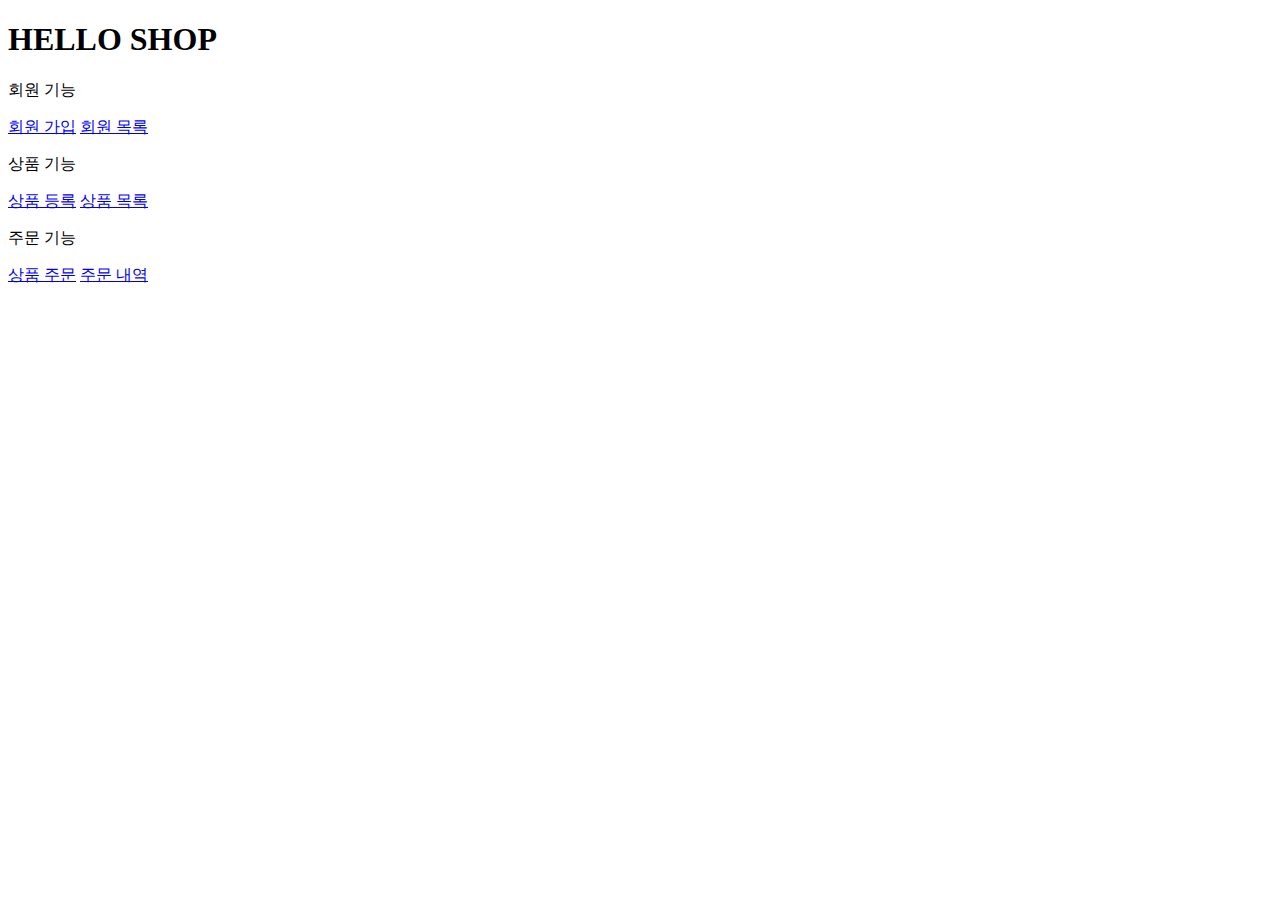
<file: src/main/resources/templates/home.html>
<!DOCTYPE HTML>
<html xmlns:th="http://www.thymeleaf.org">
<head th:replace="fragments/header :: header">
    <title>Hello</title>
    <meta http-equiv="Content-Type" content="text/html; charset=UTF-8"/>
</head>

<body>
<div class="container">
    <div th:replace="fragments/bodyHeader :: bodyHeader"/>
    <div class="jumbotron"><h1>HELLO SHOP</h1>
        <p class="lead">회원 기능</p>
        <p>
            <a class="btn btn-lg btn-secondary" href="/members/new">회원 가입</a> <a class="btn btn-lg btn-secondary" href="/members">
                회원 목록
            </a>
        </p>
        <p class="lead">
            상품 기능
        </p>
        <p>
            <a class="btn btn-lg btn-dark" href="/items/new">상품 등록</a> <a class="btn btn-lg btn-dark" href="/items">
                상품 목록
            </a>
        </p>
        <p class="lead">
            주문 기능
        </p>
        <p>
            <a class="btn btn-lg btn-info" href="/order">상품 주문</a> <a class="btn btn-lg btn-info" href="/orders">
                주문 내역
            </a>
        </p>
    </div>
    <div th:replace="fragments/footer :: footer"/>
</div> <!-- /container -->
</body>
</html>
</file>
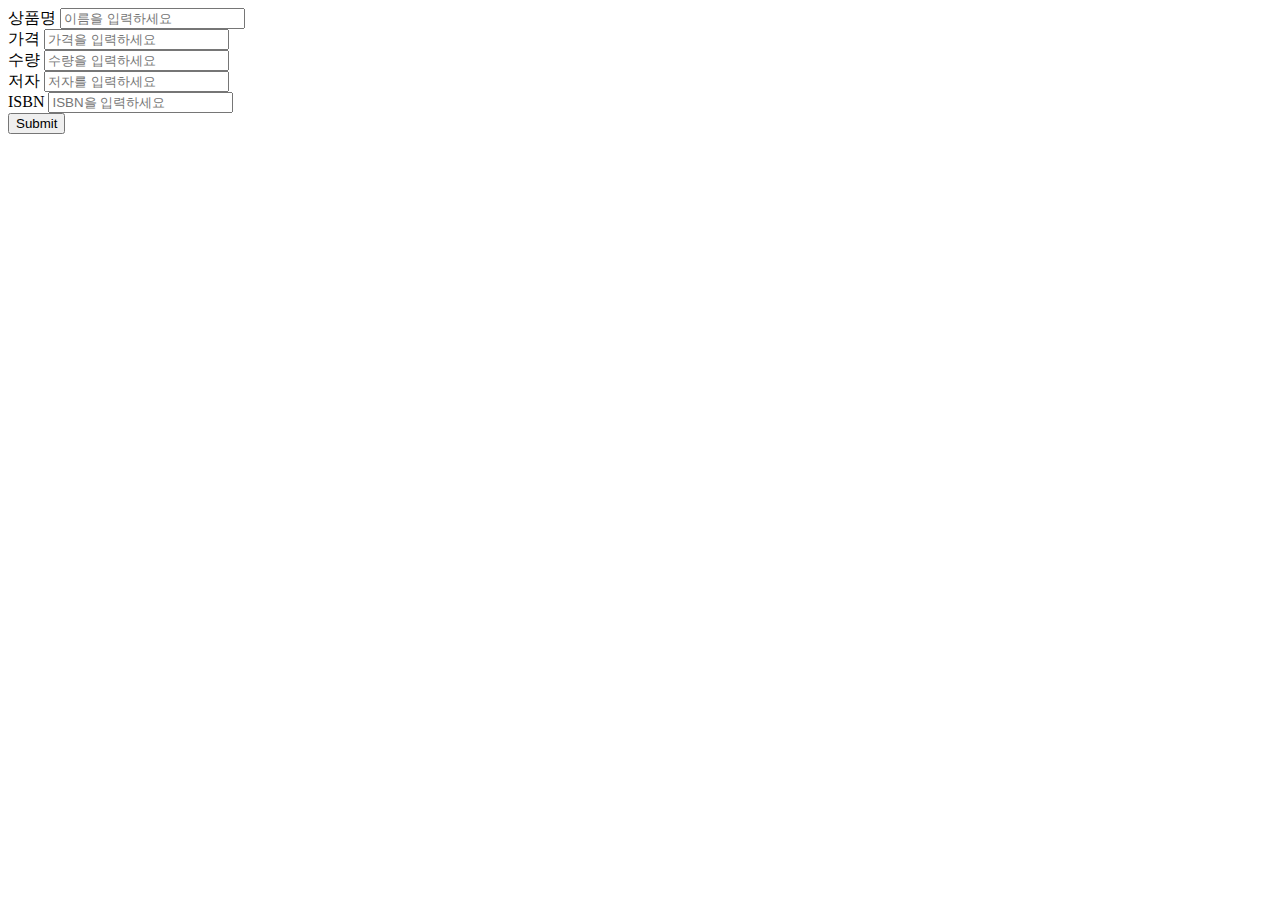
<file: src/main/resources/templates/items/createItemForm.html>
<!DOCTYPE HTML>
<html xmlns:th="http://www.thymeleaf.org">
<head th:replace="fragments/header :: header"/>
<body>
<div class="container">
    <div th:replace="fragments/bodyHeader :: bodyHeader"/>

    <form th:action="@{/items/new}" th:object="${form}" method="post">
        <div class="form-group">
            <label th:for="name">상품명</label>
            <input type="text" th:field="*{name}" class="form-control" placeholder="이름을 입력하세요">
        </div>
        <div class="form-group">
            <label th:for="price">가격</label>
            <input type="number" th:field="*{price}" class="form-control" placeholder="가격을 입력하세요">
        </div>
        <div class="form-group">
            <label th:for="stockQuantity">수량</label>
            <input type="number" th:field="*{stockQuantity}" class="formcontrol" placeholder="수량을 입력하세요"></div>
        <div class="form-group">
            <label th:for="author">저자</label>
            <input type="text" th:field="*{author}" class="form-control" placeholder="저자를 입력하세요">
        </div>
        <div class="form-group">
            <label th:for="isbn">ISBN</label>
            <input type="text" th:field="*{isbn}" class="form-control" placeholder="ISBN을 입력하세요">
        </div>
        <button type="submit" class="btn btn-primary">Submit</button>
    </form>
    <br/>
    <div th:replace="fragments/footer :: footer"/>
</div> <!-- /container -->
</body>
</html>
</file>
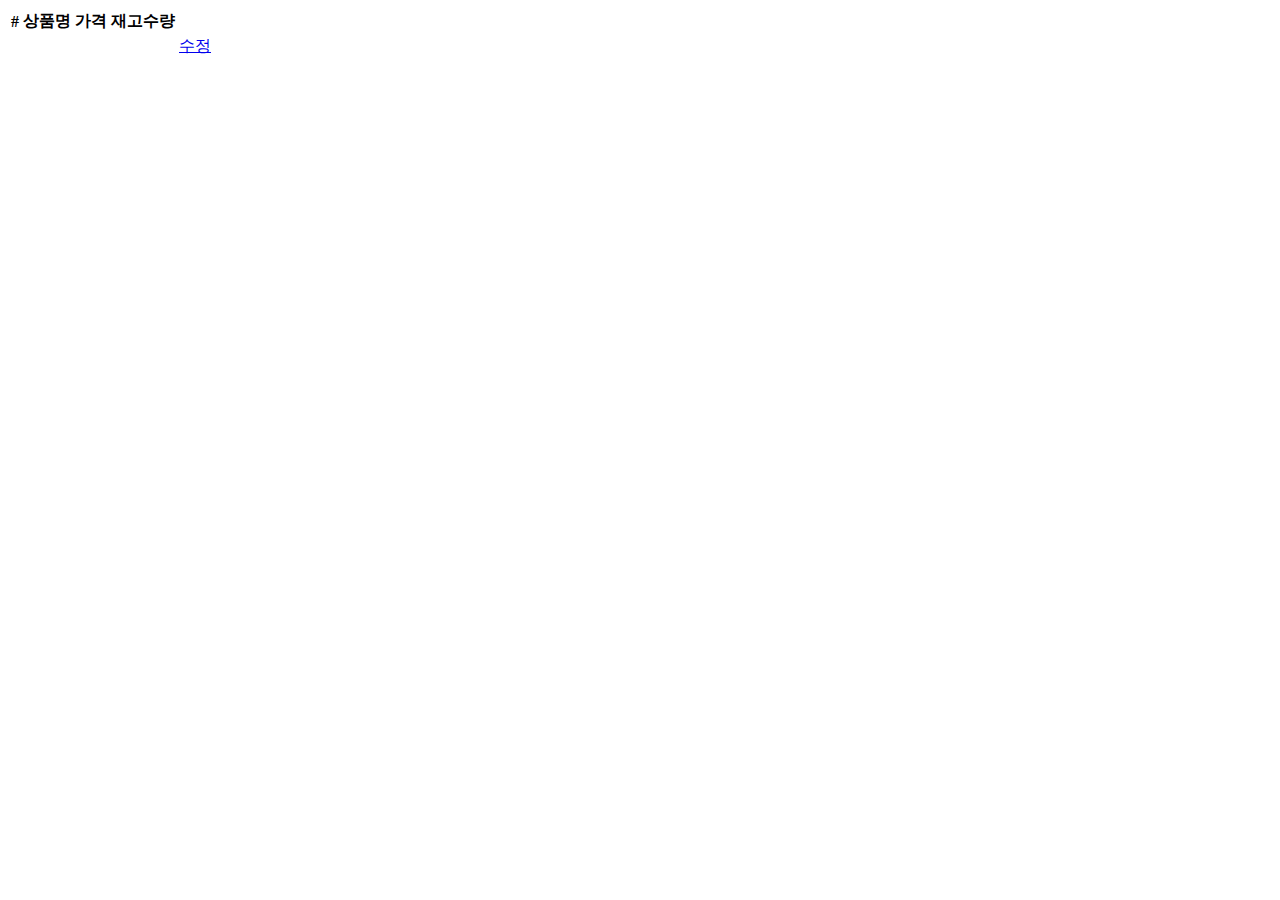
<file: src/main/resources/templates/items/itemList.html>
<!DOCTYPE HTML>
<html xmlns:th="http://www.thymeleaf.org">
<head th:replace="fragments/header :: header"/>
<body>
<div class="container">
    <div th:replace="fragments/bodyHeader :: bodyHeader"/>
    <div>
        <table class="table table-striped">
            <thead>
            <tr>
                <th>#</th>
                <th>상품명</th>
                <th>가격</th>
                <th>재고수량</th>
                <th></th>
            </tr>
            </thead>
            <tbody>
            <tr th:each="item : ${items}">
                <td th:text="${item.id}"></td>
                <td th:text="${item.name}"></td>
                <td th:text="${item.price}"></td>
                <td th:text="${item.stockQuantity}"></td>
                <td>
                    <a href="#" th:href="@{/items/{id}/edit (id=${item.id})}" class="btn btn-primary" role="button">
                        수정
                    </a>
                </td>
            </tr>
            </tbody>
        </table>
    </div>
    <div th:replace="fragments/footer :: footer"/>
</div> <!-- /container -->
</body>
</html>
</file>
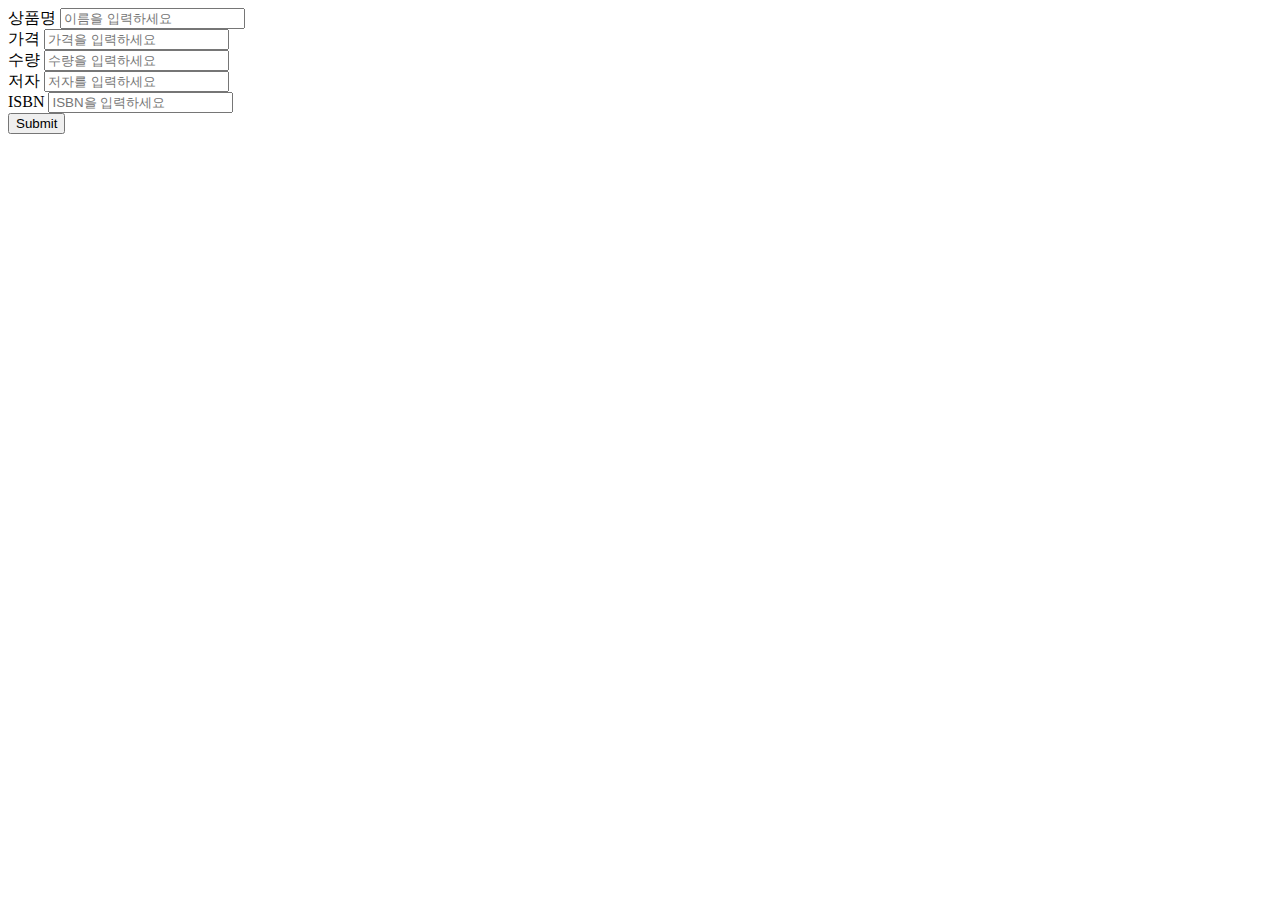
<file: src/main/resources/templates/items/updateItemForm.html>
<!DOCTYPE HTML>
<html xmlns:th="http://www.thymeleaf.org">
<head th:replace="fragments/header :: header"/>

<body>
<div class="container">
    <div th:replace="fragments/bodyHeader :: bodyHeader"/>
    <form th:object="${form}" method="post">
        <!-- id -->
        <input type="hidden" th:field="*{id}"/>
        <div class="form-group">
            <label th:for="name">상품명</label>
            <input type="text" th:field="*{name}" class="form-control" placeholder="이름을 입력하세요"/>
        </div>
        <div class="form-group">
            <label th:for="price">가격</label>
            <input type="number" th:field="*{price}" class="form-control" placeholder="가격을 입력하세요"/>
        </div>
        <div class="form-group">
            <label th:for="stockQuantity">수량</label>
            <input type="number" th:field="*{stockQuantity}" class="formcontrol" placeholder="수량을 입력하세요"/>
        </div>
        <div class="form-group">
            <label th:for="author">저자</label>
            <input type="text" th:field="*{author}" class="form-control" placeholder="저자를 입력하세요"/>
        </div>
        <div class="form-group">
            <label th:for="isbn">ISBN</label>
            <input type="text" th:field="*{isbn}" class="form-control" placeholder="ISBN을 입력하세요"/></div>
        <button type="submit" class="btn btn-primary">Submit</button>
    </form>
    <div th:replace="fragments/footer :: footer"/>
</div> <!-- /container -->
</body>
</html>
</file>
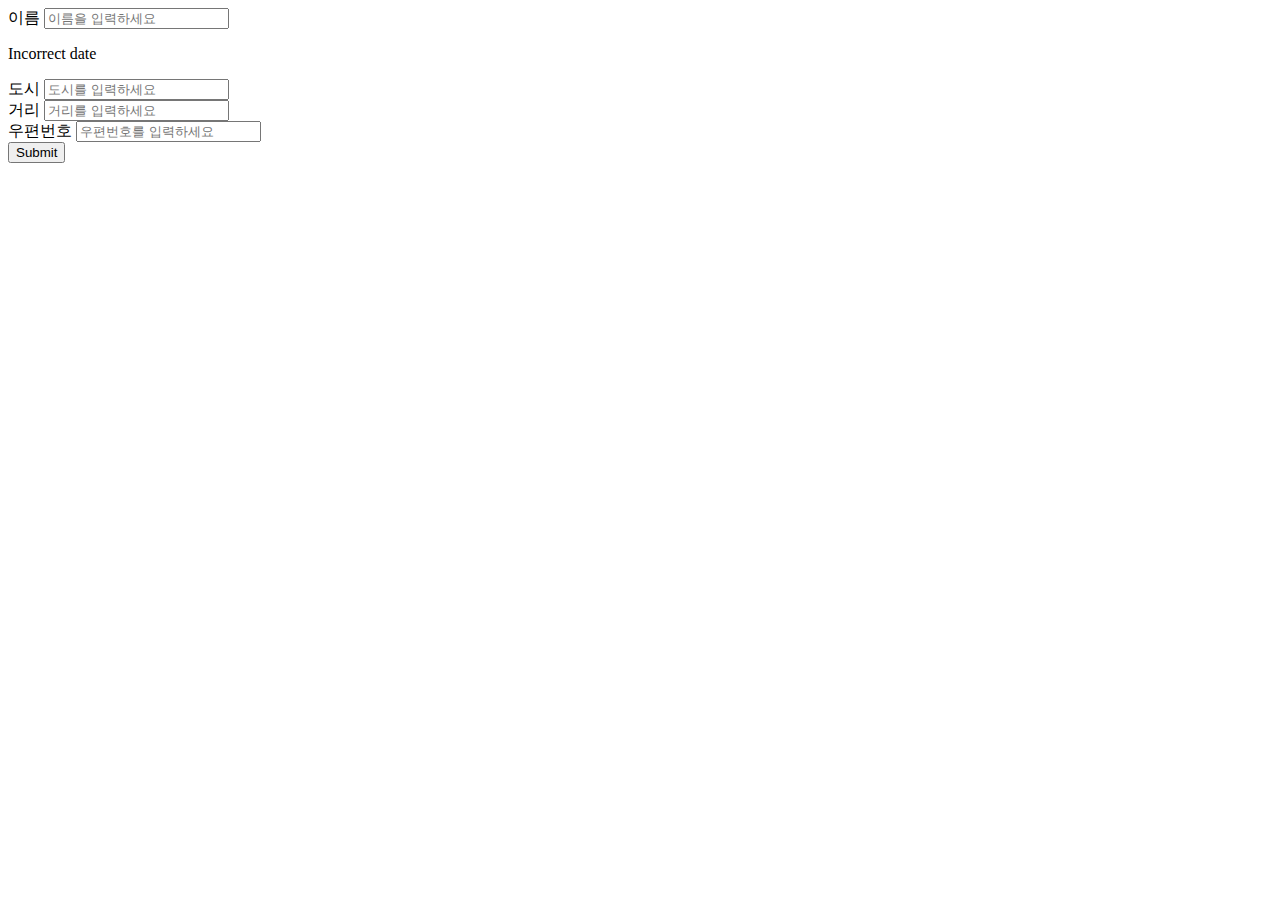
<file: src/main/resources/templates/members/createMemberForm.html>
<!DOCTYPE HTML>
<html xmlns:th="http://www.thymeleaf.org">

<head th:replace="fragments/header :: header"/>

<style>
    .fieldError {
        border-color: #bd2130;
    }
</style>

<body>
<div class="container">
    <div th:replace="fragments/bodyHeader :: bodyHeader"/>
    <form role="form" action="/members/new" th:object="${memberForm}" method="post">
        <div class="form-group">
            <label th:for="name">이름</label>
            <input type="text" th:field="*{name}" class="form-control" placeholder="이름을 입력하세요"
                   th:class="${#fields.hasErrors('name')}? 'form-control fieldError' : 'form-control'">
            <p th:if="${#fields.hasErrors('name')}" th:errors="*{name}">Incorrect date</p>
        </div>
        <div class="form-group">
            <label th:for="city">도시</label>
            <input type="text" th:field="*{city}" class="form-control" placeholder="도시를 입력하세요">
        </div>
        <div class="form-group">
            <label th:for="street">거리</label>
            <input type="text" th:field="*{street}" class="form-control" placeholder="거리를 입력하세요">
        </div>
        <div class="form-group">
            <label th:for="zipcode">우편번호</label>
            <input type="text" th:field="*{zipcode}" class="form-control" placeholder="우편번호를 입력하세요">
        </div>
        <button type="submit" class="btn btn-primary">Submit</button>
    </form>
    <br/>
    <div th:replace="fragments/footer :: footer"/>
</div> <!-- /container -->
</body>
</html>
</file>
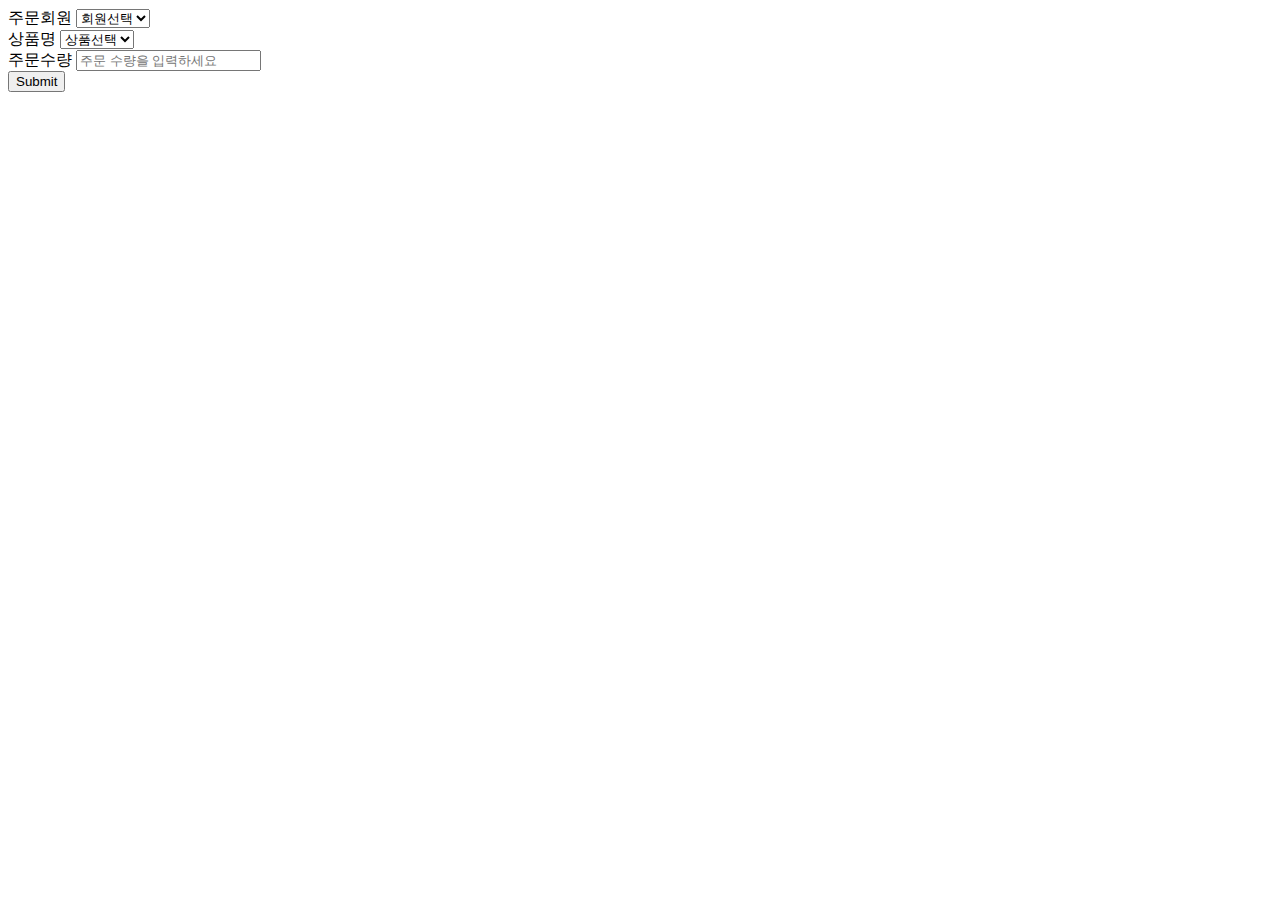
<file: src/main/resources/templates/order/orderForm.html>
<!DOCTYPE HTML>
<html xmlns:th="http://www.thymeleaf.org">
<head th:replace="fragments/header :: header"/>
<body>
<div class="container">
    <div th:replace="fragments/bodyHeader :: bodyHeader"/>
    <form role="form" action="/order" method="post">
        <div class="form-group">
            <label for="member">주문회원</label>
            <select name="memberId" id="member" class="form-control">
                <option value="">회원선택</option>
                <option th:each="member : ${members}" th:value="${member.id}" th:text="${member.name}"/>
            </select>
        </div>
        <div class="form-group">
            <label for="item">상품명</label>
            <select name="itemId" id="item" class="form-control">
                <option value="">상품선택</option>
                <option th:each="item : ${items}" th:value="${item.id}" th:text="${item.name}"/>
            </select>
        </div>
        <div class="form-group">
            <label for="count">주문수량</label>
            <input type="number" name="count" class="form-control" id="count" placeholder="주문 수량을 입력하세요">
        </div>
        <button type="submit" class="btn btn-primary">Submit</button>
    </form>
    <br/>
    <div th:replace="fragments/footer :: footer"/>
</div> <!-- /container -->
</body>
</html>
</file>
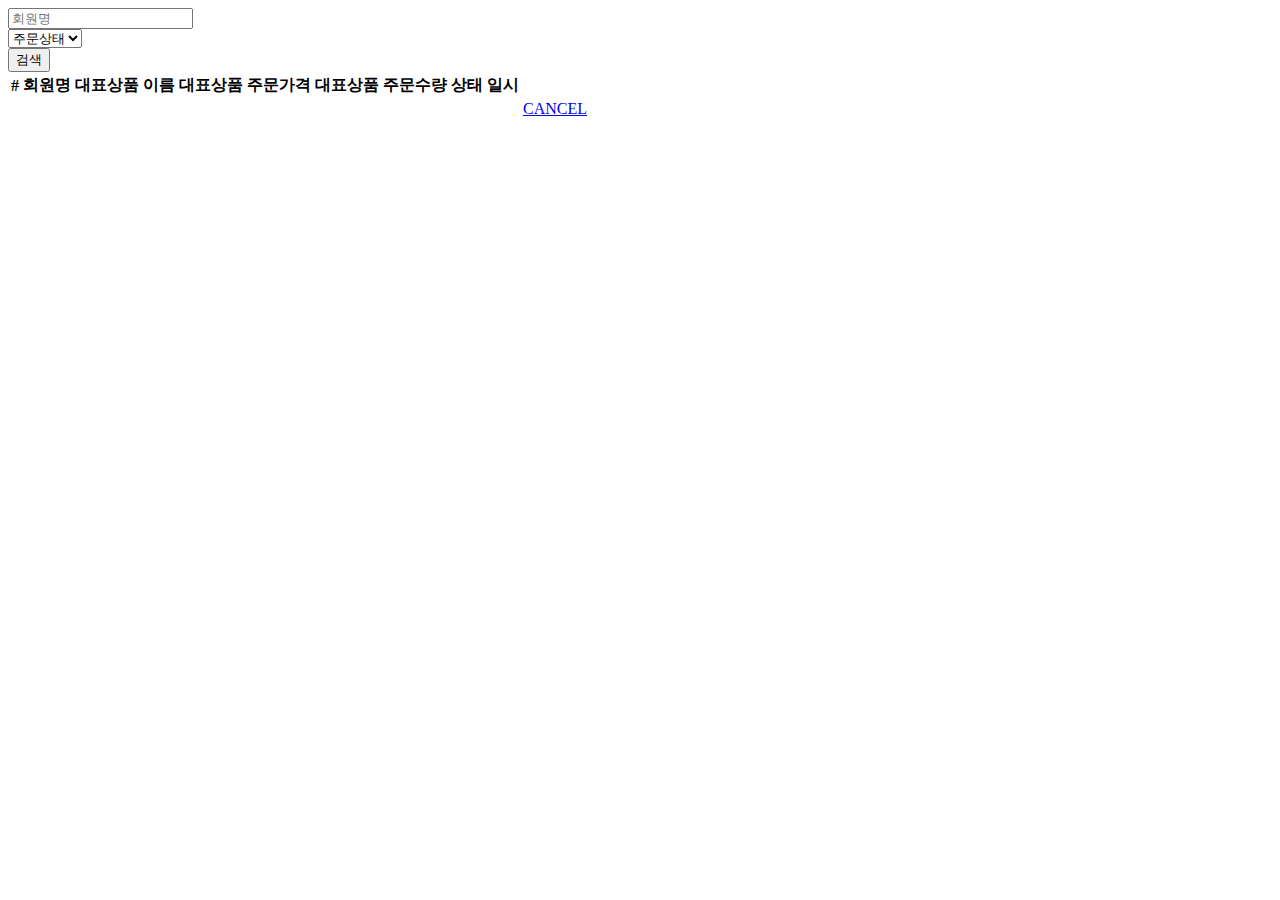
<file: src/main/resources/templates/order/orderList.html>
<!DOCTYPE HTML>
<html xmlns:th="http://www.thymeleaf.org">
<head th:replace="fragments/header :: header"/>
<body>
<div class="container">
    <div th:replace="fragments/bodyHeader :: bodyHeader"/>
    <div>
        <div>
            <form th:object="${orderSearch}" class="form-inline">
                <div class="form-group mb-2">
                    <input type="text" th:field="*{memberName}" class="formcontrol" placeholder="회원명"/>
                </div>
                <div class="form-group mx-sm-1 mb-2">
                    <select th:field="*{orderStatus}" class="form-control">
                        <option value="">주문상태</option>
                        <option th:each="status : ${T(jpabook.jpashop.domain.OrderStatus).values()}" th:value="${status}" th:text="${status}">option
                        </option>
                    </select>
                </div>
                <button type="submit" class="btn btn-primary mb-2">검색</button>
            </form>
        </div>
        <table class="table table-striped">
            <thead>
            <tr>
                <th>#</th>
                <th>회원명</th>
                <th>대표상품 이름</th>
                <th>대표상품 주문가격</th>
                <th>대표상품 주문수량</th>
                <th>상태</th>
                <th>일시</th>
                <th></th>
            </tr>
            </thead>
            <tbody>
            <tr th:each="item : ${orders}">
                <td th:text="${item.id}"></td>
                <td th:text="${item.member.name}"></td>
                <td th:text="${item.orderItems[0].item.name}"></td>
                <td th:text="${item.orderItems[0].orderPrice}"></td>
                <td th:text="${item.orderItems[0].count}"></td>
                <td th:text="${item.status}"></td>
                <td th:text="${item.orderDate}"></td>
                <td><a th:if="${item.status.name() == 'ORDER'}" href="#" th:href="'javascript:cancel('+${item.id}+')'"
                       class="btn btn-danger">CANCEL</a></td>
            </tr>
            </tbody>
        </table>
    </div>
    <div th:replace="fragments/footer :: footer"/>
</div> <!-- /container -->
</body>
<script>
    function cancel(id) {
        var form = document.createElement("form");
        form.setAttribute("method", "post");
        form.setAttribute("action", "/orders/" + id + "/cancel");
        document.body.appendChild(form);
        form.submit();
    }
</script>
</html>
</file>
